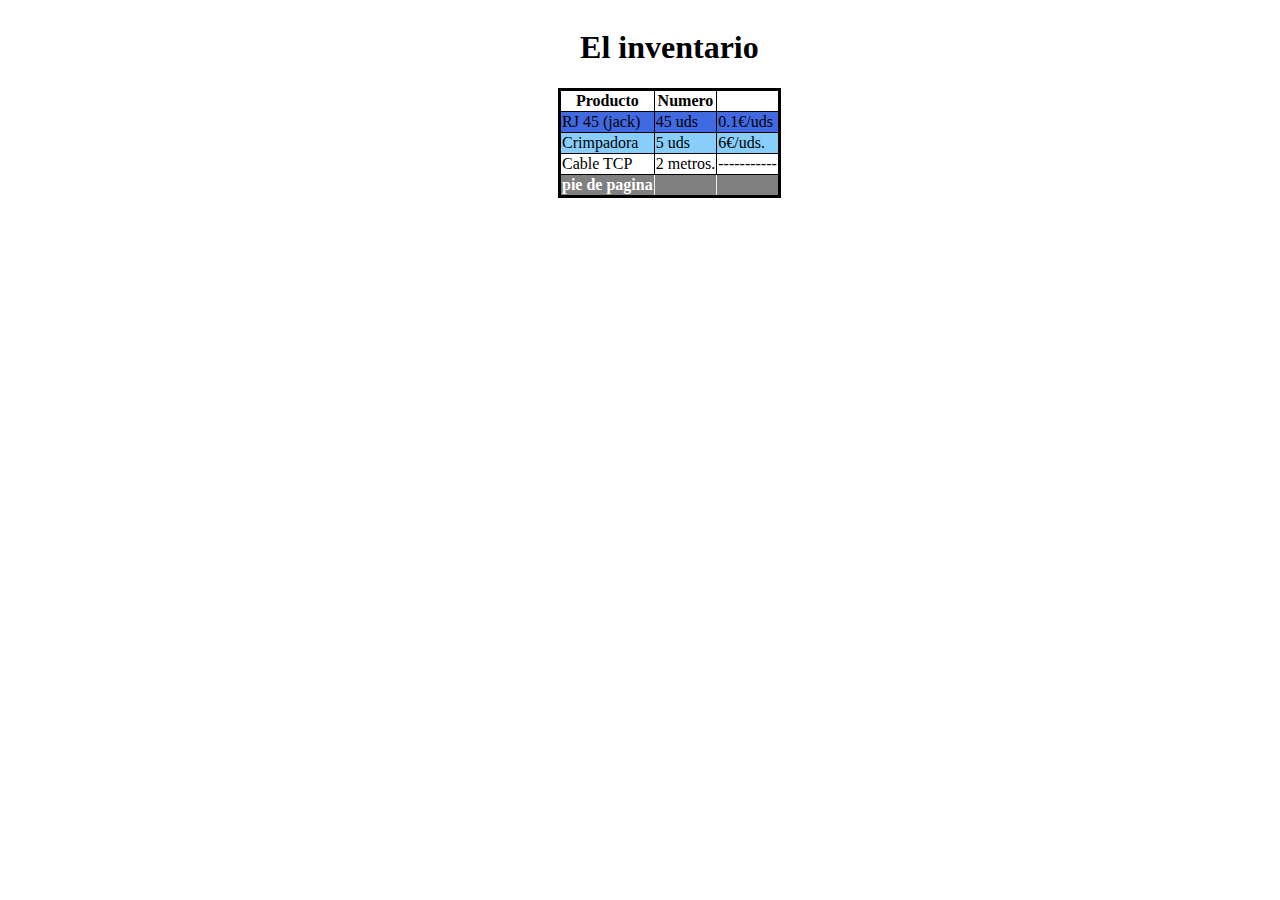
<file: edu.Jrt/src/main/webapp/CORRIGE_JRT/index.html>
<!DOCTYPE html>
<html>

<head>
	<meta charset="UTF-8">
	<meta name="JRT">
	<title>Actividad Corregir</title>
	<meta name="viewport" content="initial-scale=1.0">
	<link href="estilo.css" rel="stylesheet">
</head>

<body>
	<table border="1">
		
			<caption><h1>El inventario</h1></caption>
	
		
		<thead>
				<th scope="col">Producto</th>
				<th scope="col">Numero</th>
				<th scope="col"></th>
		</thead>
		<tbody>
			<tr class="azul">
				<td>RJ 45 (jack)</td>
				<td>45 uds</td>
				<td>0.1€/uds</td>
			</tr>
			<tr class="azulClaro">
				<td>Crimpadora</td>
				<td>5 uds</td>
				<td>6€/uds.</td>
			</tr>
			<tr>
				<td> Cable TCP</td>
				<td>2 metros.</td>
				<td>-----------</td>
			</tr>
		</tbody>
		<tfoot class="pie">
			<tr>
				<th>pie de pagina</th>
				<td></td>
				<td></td>
			</tr>
		</tfoot>
	</table>
</file>
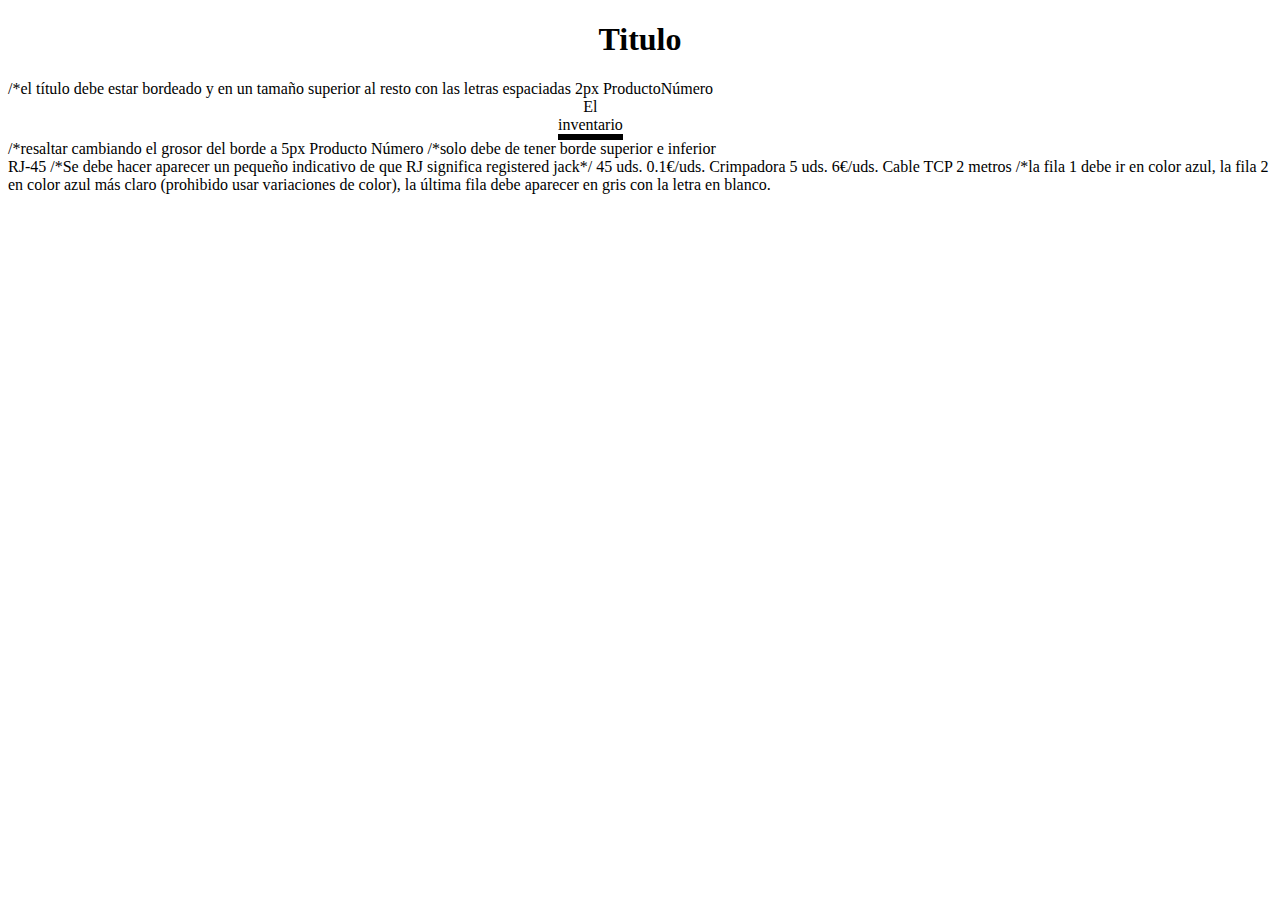
<file: edu.Jrt/src/main/webapp/CORRIGE_JRT/corrigelo.html>
<!DOCTYPE html>
<html>

<head>
	<meta charset="UTF-8">
	<meta name="JRT">
	<title>Actividad Corregir</title>
	<meta name="viewport" content="initial-scale=1.0">
	<link href="estilo.css" rel="stylesheet">
</head>

<body>
	<header>
		<h1 class=titulo>Titulo</h1>
	</header>
	/*el título debe estar bordeado y en un tamaño superior al resto con las letras espaciadas 2px
	<table>
		<caption>El inventario</caption>
		<thead>
			<th>
				<tr scope="col">Producto</tr>
				<tr scope="col">Número</tr>
			</th>
		</thead>
	</table>


	<tfoot>
		<thead>
			/*resaltar cambiando el grosor del borde a 5px
			<th>
				<tr scope="col">Producto</tr>
				<tr scope="col">Número</tr>
			</th>
		</thead>
		<tmain>
			/*solo debe de tener borde superior e inferior
			<td>
				<tr> <br>RJ-45</tr>
				/*Se debe hacer aparecer un pequeño indicativo de que RJ significa registered jack*/
			<th>45 uds.</th>
			<tr>0.1€/uds.</tr>
			</tr>
			<td>
				<tr> Crimpadora</tr>
			<th>5 uds.</th>
			<tr>6€/uds.</tr>
			</tr>
			<td>
				<tr> Cable TCP</tr>
			<th>2 metros</th>

			</tr>
		</tmain>
	</tfoot>

	/*la fila 1 debe ir en color azul, la fila 2 en color azul más claro (prohibido usar variaciones de color), la
	última fila debe aparecer en gris con la letra en blanco.

</body>

</html>
</file>
<file: edu.Jrt/src/main/webapp/CORRIGE_JRT/estilo.css>
@charset "UTF-8";
.titulo{
	text-align: center;
}
caption{
	text-align: center;
	caption-side: top;
	font-size: 3.0;
	border-collapse: collapse;
}
table{
	border:solid black;
	border-collapse: collapse;
	
}
table{
	margin-inline-start: 550px;
	height:40 ;
	
}
.pie{
	padding:40px;
	background-color: grey;
	border-collapse:collapse ;
	color:white;
	text-align: center;
	
}
.azul{
	background-color: royalblue;
}
.azulClaro{
	background-color: lightskyblue;
}
tfoot{
	border:0px;
	empty-cells: hide;
}
</file>
